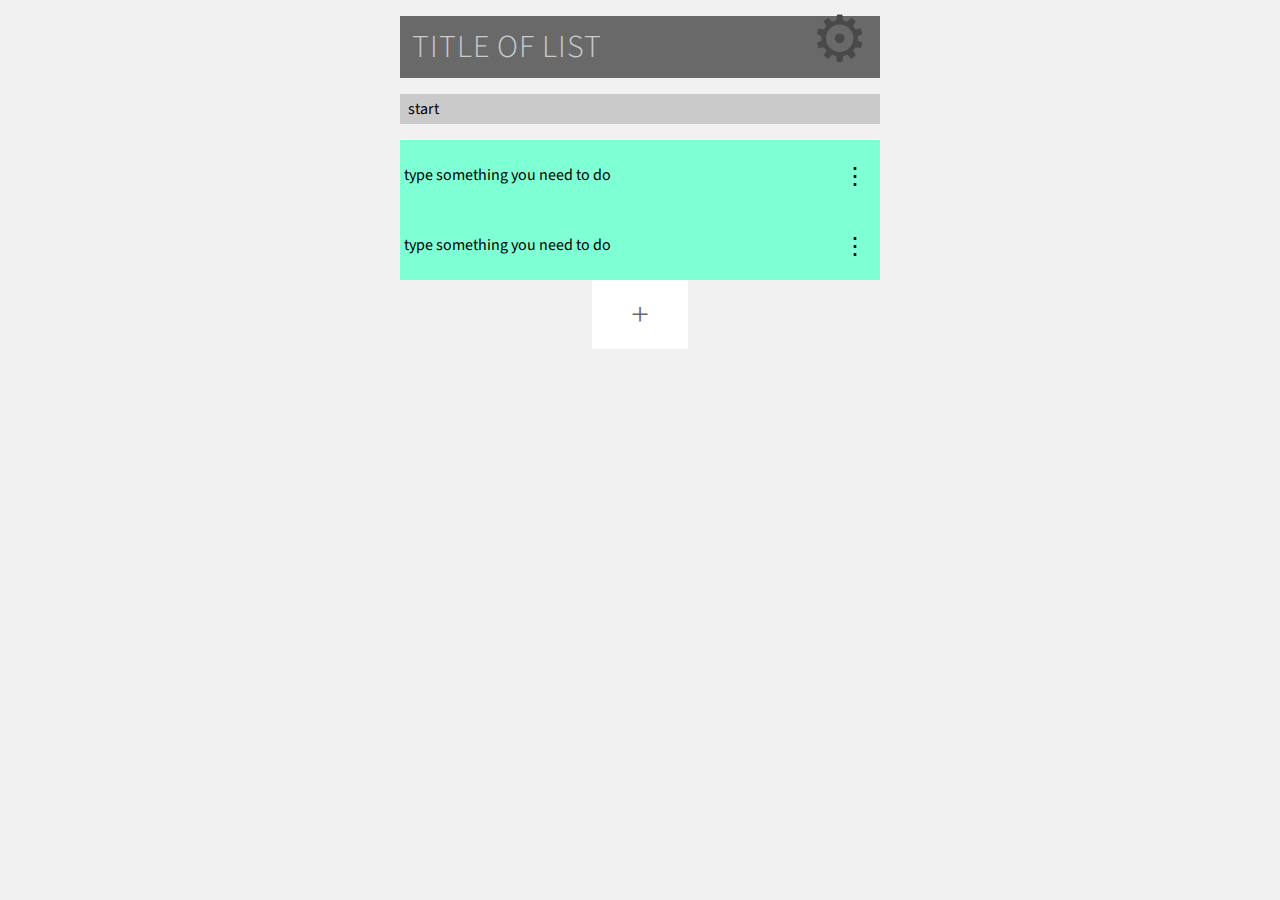
<file: index.html>
<!DOCTYPE html>
<html>
<head>
	<title>Dunce or Hero?</title>
	<link rel="stylesheet" type="text/css" href="style.css">
	<link href='http://fonts.googleapis.com/css?family=Source+Sans+Pro:300,700,300italic' rel='stylesheet' type='text/css'>
	<meta name="viewport" content="width=device-width, initial-scale=1, maximum-scale=1">

<body>
	<div class="wrapper" id="wrapper">
		<div class="header" id="header">
			<h1 contenteditable="true" class="empty-field" id="list-title">Title of List</h1>
			<span class="settings" id="settings-icon">&#9881;</span>
		</div>

		<div id="time-killer" class="time-killer-wrapper">
			<p class="clokan init">start</p>
			<!-- <p class="clokan init">start</p> -->
		</div>

		<ul id="the-list">
			<li class="item empty-field not-completed">
				<span class="controls">&#8942;</span>
				<p contenteditable="true" class="title-individual">type something you need to do</p>
				<div class="item-info">
					<p contenteditable="true" class="title-settings-individual">type</p>
					<p contenteditable="true" class="notes empty-field">enter in any notes on this task</p>
					<p class="button">done</p>
					<div class="status">
						<span class="delete-me">delete</span>
						<span class="finish-me">finished</span>
					</div>
				</div>
			</li>

			<li class="item empty-field not-completed">
				<span class="controls">&#8942;</span>
				<p contenteditable="true" class="title-individual">type something you need to do</p>
				<div class="item-info">
					<p contenteditable="true" class="title-settings-individual">type</p>
					<p contenteditable="true" class="notes empty-field">enter in any notes on this task</p>
					<p class="button">done</p>
					<div class="status">
						<span class="delete-me">delete</span>
						<span class="finish-me">finished</span>
					</div>
				</div>
			</li>
		</ul>
		<div class="more">&#43;</div>
	</div>

	<div class="settings" id="settings">
		<h1 contenteditable="true" id="list-title-settings">Title of List</h1>

		<div class="color">
			<p>Choose a color scheme for your list</p>
			<span class="color-choice" id="default">default</span>
			<span class="color-choice" id="warm">warm</span>
			<span class="color-choice" id="cool">cool</span>
			<span class="color-choice" contenteditable="true" id="custom">custom</span>
		</div>

		<div class="save-export">
			<p><a id="save">Save your list</a> for later use, <a class="load-me">load</a> a saved list, or <a id="export-me">export</a> it to share it with others.</p>
		</div>

		<p contenteditable="true" class="empty-field" id="list-desc">Keep any notes on this list</p>
		
		<span class="closer">&times;</span>
	</div>

	<div class="archived-items">
		<ul id="archive"></ul>
	</div>

	<div class="export">
		<div id="export-data"></div>
		<span class="close-export">&times;</span>
	</div>

	<!--	scripts 	-->
	<script src="jquery-1.7.1.min.js" type="text/javascript"></script>
	<script src="mousetrap.min.js" type="text/javascript"></script>
	<script src="script.js" type="text/javascript"></script>
</body>
</html>
</file>
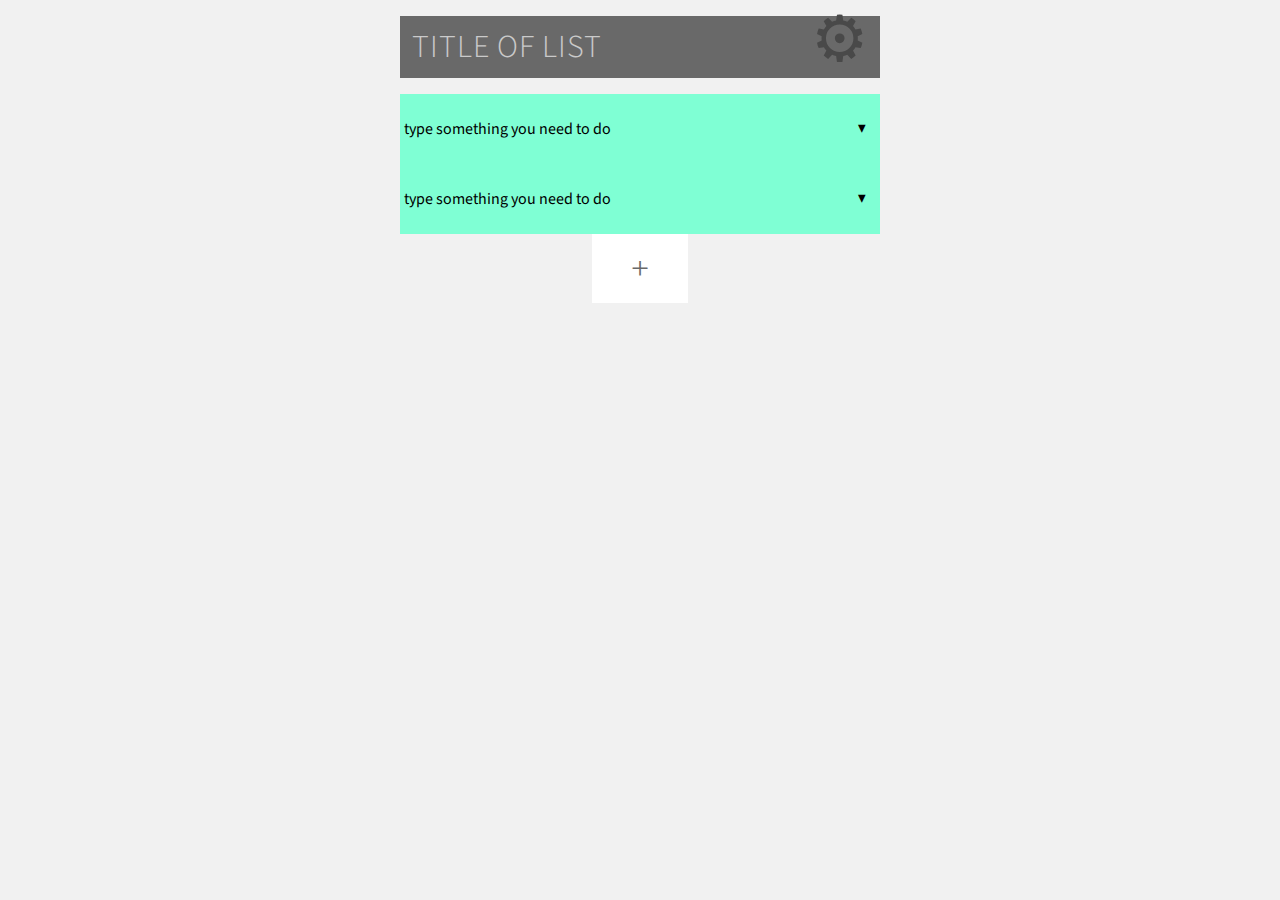
<file: lorax/index.html>
<!DOCTYPE html>
<html>
<head>
	<title>Dunce or Hero?</title>
	<link rel="stylesheet" type="text/css" href="style.css">
	<link href='http://fonts.googleapis.com/css?family=Source+Sans+Pro:300,700,300italic' rel='stylesheet' type='text/css'>
	<meta name="viewport" content="width=device-width, initial-scale=1, maximum-scale=1">

<body>
	<div class="wrapper" id="wrapper">
		<div class="header" id="header">
			<h1 contenteditable="true" class="empty-field" id="list-title">Title of List</h1>
			<span class="settings" id="settings-icon">&#9881;</span>
		</div>

<!-- 		<div id="time-killer" class="time-killer-wrapper">
			<p class="clokan init">start</p>
		</div> -->

		<ul id="the-list">
			<li class="item empty-field not-completed">
				<span class="controls">&#9660;</span>
				<p contenteditable="true" class="title-individual">type something you need to do</p>
				<div class="item-info">
					<p class="clokan init">start a timer</p>
					<p contenteditable="true" class="notes empty-field">enter in any notes on this task</p>
					<div class="status">
						<span class="delete-me">delete</span>
						<span class="finish-me">finished</span>
					</div>
				</div>
			</li>

			<li class="item empty-field not-completed">
				<span class="controls">&#9660;</span>
				<p contenteditable="true" class="title-individual">type something you need to do</p>
				<div class="item-info">
					<p class="clokan init">start a timer</p>
					<p contenteditable="true" class="notes empty-field">enter in any notes on this task</p>
					<div class="status">
						<span class="delete-me">delete</span>
						<span class="finish-me">finished</span>
					</div>
				</div>
			</li>
		</ul>
		<div class="more">&#43;</div>
	</div>

	<div class="settings" id="settings">
		<h1 contenteditable="true" id="list-title-settings">Title of List</h1>

		<div class="color">
			<p>Choose a color scheme for your list</p>
			<span class="color-choice" id="default">default</span>
			<span class="color-choice" id="warm">warm</span>
			<span class="color-choice" id="cool">cool</span>
			<span class="color-choice" contenteditable="true" id="custom">custom</span>
		</div>

		<div class="save-export">
			<p><a id="save">Save your list</a> for later use, <a class="load-me">load</a> a saved list, or <a id="export-me">export</a> it to share it with others.</p>
		</div>

		<p contenteditable="true" class="empty-field" id="list-desc">Keep any notes on this list</p>
		
		<span class="closer">&times;</span>
	</div>

	<div class="archived-items">
		<ul id="archive"></ul>
	</div>

	<div class="export">
		<div id="export-data"></div>
		<span class="close-export">&times;</span>
	</div>

	<!--	scripts 	-->
	<script src="../jquery-1.7.1.min.js" type="text/javascript"></script>
	<script src="../mousetrap.min.js" type="text/javascript"></script>
	<script src="script.js" type="text/javascript"></script>
</body>
</html>
</file>
<file: style.css>
/*		I ' L L    N E V E R    B E    T I M E S H E E T    D U N C E    W I T H     T H I S		*/

html, body {
	margin: 0;
	padding: 0;
	font-size: 100%;
	background: #F1F1F1;
}

h1, h2, h3, h4, h5, h6 { font-family: 'Source Sans Pro', sans-serif; letter-spacing: 1px; }
p, span {	font-family: 'Source Sans Pro', sans-serif; }

::selection {
	color: white;
	background-color: #f15d2f;
}
/*::-moz-selection {
	color: black;
	background-color: #f15d2f;
}*/









.wrapper {
	width: 50%;
	margin: 1em auto;
	max-width: 30em;
	min-width: 20em;
	position: relative;
}

.header {
	background: #696969;
	color: #cacaca;
	width: 95%;
	padding: 0.5em 2.5%;
}

.header h1 {
	font-weight: 300;
	text-transform: uppercase;
	display: inline;
	width: 90%;
}

.header .settings {
	font-size: 4em;
	line-height: 0.55;
	float: right;
	color: #494949;
	transition: all 0.3s ease-in;
	-o-transition: all 0.3s ease-in;
	-ms-transition: all 0.3s ease-in;
	-moz-transition: all 0.3s ease-in;
	-webkit-transition: all 0.3s ease-in;
}

.header .settings:hover {
	color: #f15d2f;
}









.wrapper ul {
	padding: 0;
	margin: 1em 0 0;
}
.item {
	list-style: none;
	background: aquamarine;
	padding: 0.5em 0.25em 0.5em;
	transition: background 0.3s ease-in, color 0.3s ease-in;
	/*transition: all 0.3s ease-in;*/
}
.controls {
	float: right;
	font-size: 1.5em;
	padding: 0.45em 2% 0 0;
	cursor: pointer;
}
.item p {
	width: 95%;
}
.item .item-info {
	display: none;
	position: absolute;
	top: 1em;
	left: -1em;
	right: -1em;
	min-height: 17em;
	padding: 1em 1em 6em;
	background: black;
	background: rgba(0, 0, 0, 0.8);
	color: white;
}

.button {
	position: absolute;
	bottom: 0;
	text-align: center;
	background: #f15d2f;
	border-radius: 0.25em;
	padding: 0.5em 0;
	cursor: pointer;
}

.completed {
	background: #5d5d5d !important;
	color: #9f9f9f !important;
}

.not-completed {}



.more {
	background: white;
	display: block;
	width: 3em;
	margin: 0 auto;
	text-align: center;
	color: #696969;
	font-size: 2em;
	padding: 0.5em 0;
	vertical-align: bottom;
}

.item .status {
	position: absolute;
	bottom: 4em;
	width: 95%;
	margin: 0 auto;
	text-align: center;
}

.status .delete-me,
.status .finish-me {
	display: inline-block;
	width: 49.5%;
	border-radius: 0.25em;
	padding: 0.25em 0;
}

.status .delete-me { background: red; }

.status .finish-me { background: green; }









#settings {
	width: 50%;
	max-width: 32em;
	min-width: 20em;
	padding: 1.5em 5% 1em;
	margin: 0 auto;
	position: absolute;
	top: 0;
	right: 0;
	left: 0;
	background: rgba( 0, 0, 0, 0.8);
	color: white;
}

#settings #list-title-settings {
	font-weight: 300;
	text-transform: uppercase;
	display: inline;
}

.save-export {
	border-bottom: 1px white solid;
	margin: 1em 0;
	padding: 0 0.25em 1em;
}

#save,
#export-me,
.load-me {
	color: #f1f1f1;
	text-decoration: underline;
	cursor: pointer;
}

.color {
	border-bottom: 1px white solid;
	margin: 1em 0;
	padding: 0 0.25em 1em;
}

.color span {
	margin: 0 1em 0 0;
	padding: 0.25em;
	border: white 1px solid;
	border-radius: 0.5em;
	transition: all 0.3s ease-in;
	-o-transition: all 0.3s ease-in;
	-ms-transition: all 0.3s ease-in;
	-moz-transition: all 0.3s ease-in;
	-webkit-transition: all 0.3s ease-in;
}

.color .selected {
	border-color: tomato;
}

.closer {
	position: absolute;
	top: 1em;
	right: 0.5em;
	font-size: 2em;
	line-height: 50%;
	cursor: pointer;
}









/* time killer test */

.clokan {
	padding: 0.25em 0.5em;
	color: inherit;
	transition: all 0.3s ease-in;
		-o-transition: all 0.3s ease-in;
		-ms-transition: all 0.3s ease-in;
		-moz-transition: all 0.3s ease-in;
		-webkit-transition: all 0.3s ease-in;
}

.init {
	background: #cacaca;
}

.running {
	background: #66CC66;
}

.paused {
	background: #993335;
	color: white;
}


/* export this data */
.export {
	display: none;
	position: absolute;
	top: 0;
	bottom: 0;
	left: 0;
	right: 0;
	padding: 7.5% 30% 5%;
	background: rgba(255, 255, 255, 0.8);
	color: #3f3f3f;
	z-index: 990;
	overflow-y: scroll;
}

.export .close-export {
	position: fixed;
	top: 0.5em;
	right: 0.75em;
	z-index: 999;
	color: black;
	font-size: 2em;
	cursor: pointer;
}








.clearfix:before,
.clearfix:after {
    content: " ";
    display: table;
}

.clearfix:after {
    clear: both;
}
</file>
<file: lorax/style.css>
/*		T H I S    I S    F O R    Y O U    L O R A X		*/

html, body {
	margin: 0;
	padding: 0;
	font-size: 100%;
	background: #F1F1F1;
}

h1, h2, h3, h4, h5, h6 { font-family: 'Source Sans Pro', sans-serif; letter-spacing: 1px; }
p, span {	font-family: 'Source Sans Pro', sans-serif; }

::selection {
	color: white;
	background-color: #f15d2f;
}
/*::-moz-selection {
	color: black;
	background-color: #f15d2f;
}*/









.wrapper {
	width: 95%;
	margin: 1em auto;
	max-width: 30em;
	min-width: 20em;
	position: relative;
}

.header {
	background: #696969;
	color: #cacaca;
	width: 95%;
	padding: 0.5em 2.5%;
}

.header h1 {
	font-weight: 300;
	text-transform: uppercase;
	display: inline;
	width: 90%;
}

.header .settings {
	font-size: 4em;
	line-height: 0.55;
	float: right;
	color: #494949;
	transition: all 0.3s ease-in;
	-o-transition: all 0.3s ease-in;
	-ms-transition: all 0.3s ease-in;
	-moz-transition: all 0.3s ease-in;
	-webkit-transition: all 0.3s ease-in;
}

.header .settings:hover {
	color: #f15d2f;
}









.wrapper ul {
	padding: 0;
	margin: 1em 0 0;
}
.item {
	list-style: none;
	background: aquamarine;
	padding: 0.5em 0.25em 0.5em;
	transition: background 0.3s ease-in, color 0.3s ease-in, margin 0.2s ease-out;
}
.controls {
	float: right;
	font-size: 1em;
	padding: 1em 2% 0 0;
	cursor: pointer;
}
.item p {
	width: 95%;
}
.item .item-info {
	display: none;
	width: 100%;
	margin: 0 -1%;
	padding: 1em 1%;
	background: rgba(0, 0, 0, 0.1);
}

.button {
	text-align: center;
	background: #f15d2f;
	border-radius: 0.25em;
	padding: 0.5em 0;
	cursor: pointer;
}

.completed {
	background: #5d5d5d !important;
	color: #9f9f9f !important;
}

.active {
	margin: 1em 0;
}

.not-completed {}

.item .status {
	width: 95%;
	margin: 0 auto;
	text-align: center;
}

.status .delete-me,
.status .finish-me {
	display: inline-block;
	width: 45%;
	border-radius: 0.25em;
	padding: 0.25em 0;
}

.status .delete-me { background: red; color: black; }

.status .finish-me { background: green; color: white; }



.more {
	background: white;
	display: block;
	width: 3em;
	margin: 0 auto;
	text-align: center;
	color: #696969;
	font-size: 2em;
	padding: 0.5em 0;
	vertical-align: bottom;
}









#settings {
	width: 50%;
	max-width: 32em;
	min-width: 20em;
	padding: 1.5em 5% 1em;
	margin: 0 auto;
	position: absolute;
	top: 0;
	right: 0;
	left: 0;
	background: rgba( 0, 0, 0, 0.8);
	color: white;
}

#settings #list-title-settings {
	font-weight: 300;
	text-transform: uppercase;
	display: inline;
}

.save-export {
	border-bottom: 1px white solid;
	margin: 1em 0;
	padding: 0 0.25em 1em;
}

#save,
#export-me,
.load-me {
	color: #f1f1f1;
	text-decoration: underline;
	cursor: pointer;
}

.color {
	border-bottom: 1px white solid;
	margin: 1em 0;
	padding: 0 0.25em 1em;
}

.color span {
	margin: 0 1em 0 0;
	padding: 0.25em;
	border: white 1px solid;
	border-radius: 0.5em;
	transition: all 0.3s ease-in;
	-o-transition: all 0.3s ease-in;
	-ms-transition: all 0.3s ease-in;
	-moz-transition: all 0.3s ease-in;
	-webkit-transition: all 0.3s ease-in;
}

.color .selected {
	border-color: tomato;
}

.closer {
	position: absolute;
	top: 1em;
	right: 0.5em;
	font-size: 2em;
	line-height: 50%;
	cursor: pointer;
}









/* time killer test */

.clokan {
	padding: 0.25em 0.5em;
	margin: 0 auto;
	color: inherit;
	transition: all 0.3s ease-in;
		-o-transition: all 0.3s ease-in;
		-ms-transition: all 0.3s ease-in;
		-moz-transition: all 0.3s ease-in;
		-webkit-transition: all 0.3s ease-in;
}

.init {
	background: #cacaca;
}

.running {
	background: #66CC66;
}

.paused {
	background: #993335;
	color: white;
}


/* export this data */
.export {
	display: none;
	position: absolute;
	top: 0;
	bottom: 0;
	left: 0;
	right: 0;
	padding: 7.5% 30% 5%;
	font-size: 1.2em;
	background: rgba(255, 255, 255, 0.9);
	color: #3f3f3f;
	z-index: 990;
	overflow-y: scroll;
}

.export .close-export {
	position: fixed;
	top: 0.5em;
	right: 0.75em;
	z-index: 999;
	color: black;
	font-size: 2em;
	cursor: pointer;
}








.clearfix:before,
.clearfix:after {
    content: " ";
    display: table;
}

.clearfix:after {
    clear: both;
}
</file>
